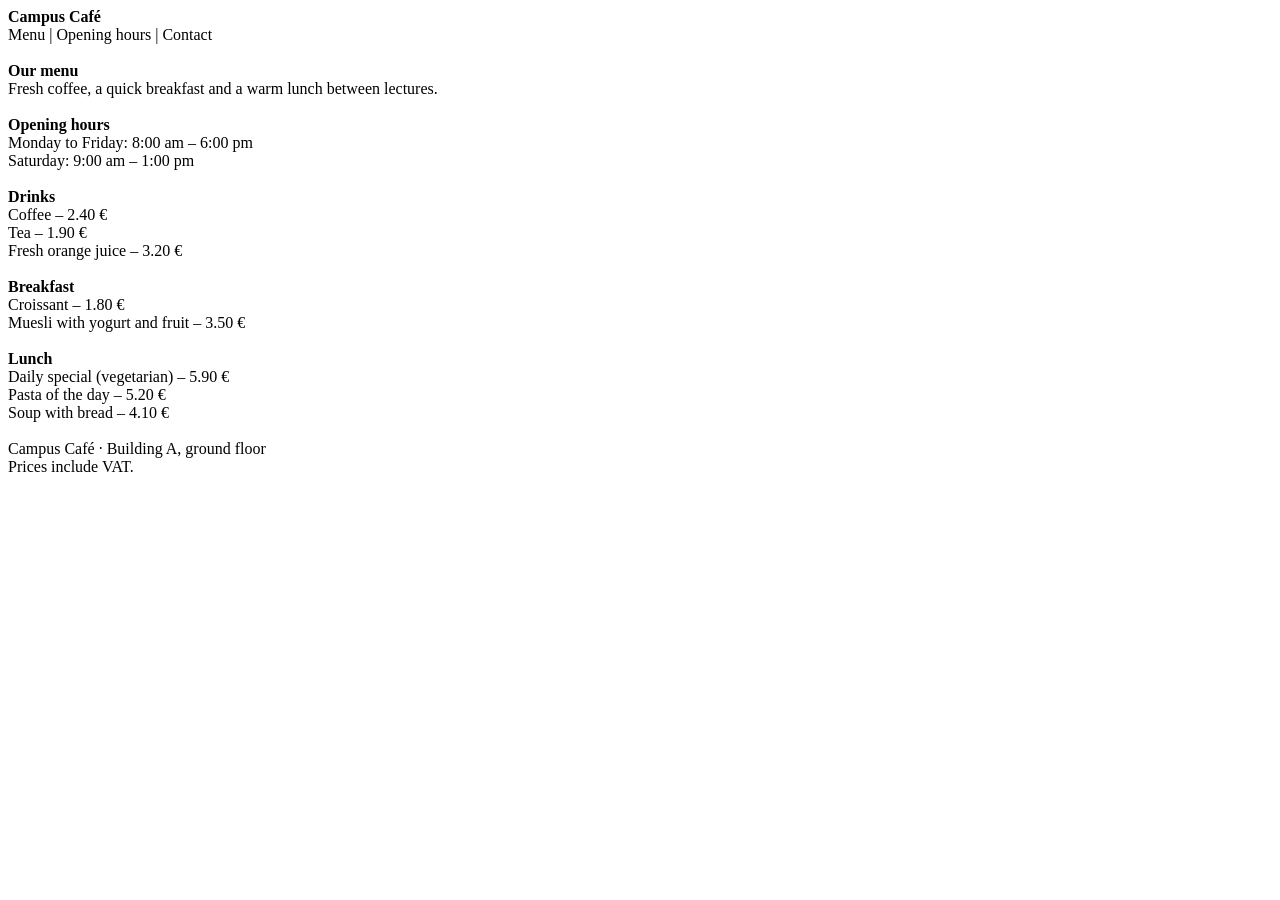
<file: menu.html>
<!DOCTYPE html>
<html lang="en">
  <head>
    <meta charset="utf-8">
    <meta name="viewport" content="width=device-width, initial-scale=1">
    <title>Campus Café – Menu</title>
  </head>
  <body>
    <div>
      <b>Campus Café</b>
      <br>
      Menu | Opening hours | Contact
    </div>
    <br>
    <div>
      <b>Our menu</b>
      <br>
      Fresh coffee, a quick breakfast and a warm lunch between lectures.
    </div>
    <br>
    <div>
      <b>Opening hours</b>
      <br>
      Monday to Friday: 8:00 am – 6:00 pm
      <br>
      Saturday: 9:00 am – 1:00 pm
    </div>
    <br>
    <div>
      <b>Drinks</b>
      <br>
      Coffee – 2.40 €
      <br>
      Tea – 1.90 €
      <br>
      Fresh orange juice – 3.20 €
    </div>
    <br>
    <div>
      <b>Breakfast</b>
      <br>
      Croissant – 1.80 €
      <br>
      Muesli with yogurt and fruit – 3.50 €
    </div>
    <br>
    <div>
      <b>Lunch</b>
      <br>
      Daily special (vegetarian) – 5.90 €
      <br>
      Pasta of the day – 5.20 €
      <br>
      Soup with bread – 4.10 €
    </div>
    <br>
    <div>
      Campus Café · Building A, ground floor
      <br>
      Prices include VAT.
    </div>
  </body>
</html>
</file>
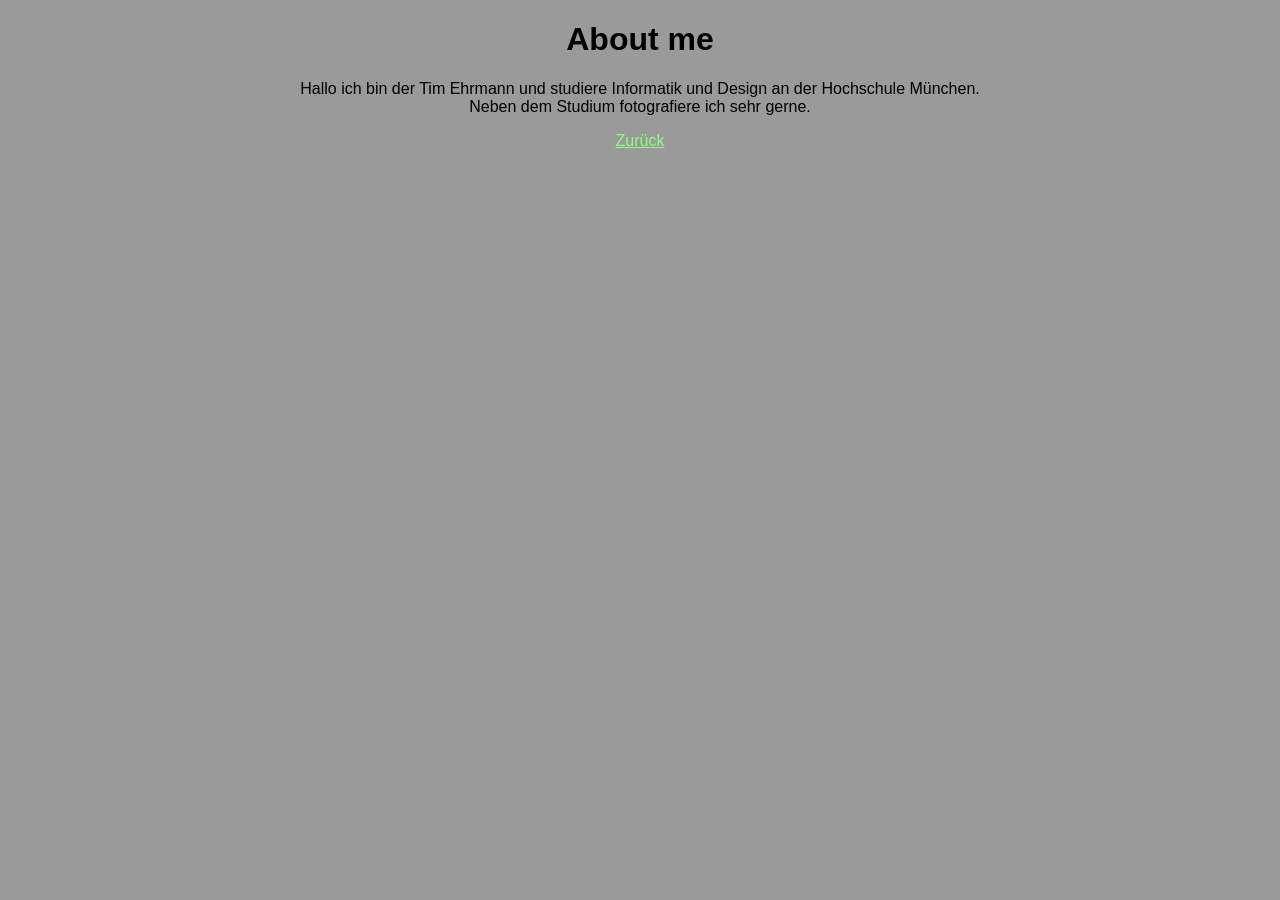
<file: public/Aboutme.html>
<!DOCTYPE html>
<html lang="en">
<head>
  <meta charset="UTF-8">
  <meta name="viewport" content="width=device-width, initial-scale=1.0">
  <link rel="stylesheet" href="css/style.css">
  <title>About me</title>
</head>
<body>

  <header> 
    <h1>About me</h1>  
  </header>

  <section>
    <p> Hallo ich bin der Tim Ehrmann und studiere Informatik und Design an der Hochschule München. 
      <br> Neben dem Studium fotografiere ich sehr gerne.
    </p>
  </section>

  <a href="index.html">Zurück</a>


</body>
</html>
</file>
<file: public/css/style.css>
:root {
    background-color: rgb(154, 154, 154);
    font-family: Arial, Helvetica, sans-serif;
    color: rgb(0, 0, 0);
    text-align: center;
    font-weight: 100;
}

button {
    background-color: rgb(52, 18, 188);
    font-family: Impact, Haettenschweiler, 'Arial Narrow Bold', sans-serif;
    padding: 8px 16px 8px 16px;
    border-radius: 50px;
    border-color: blueviolet;
    border: 16px dotted;
}

a {
    color: rgb(142, 255, 127);
}
</file>
